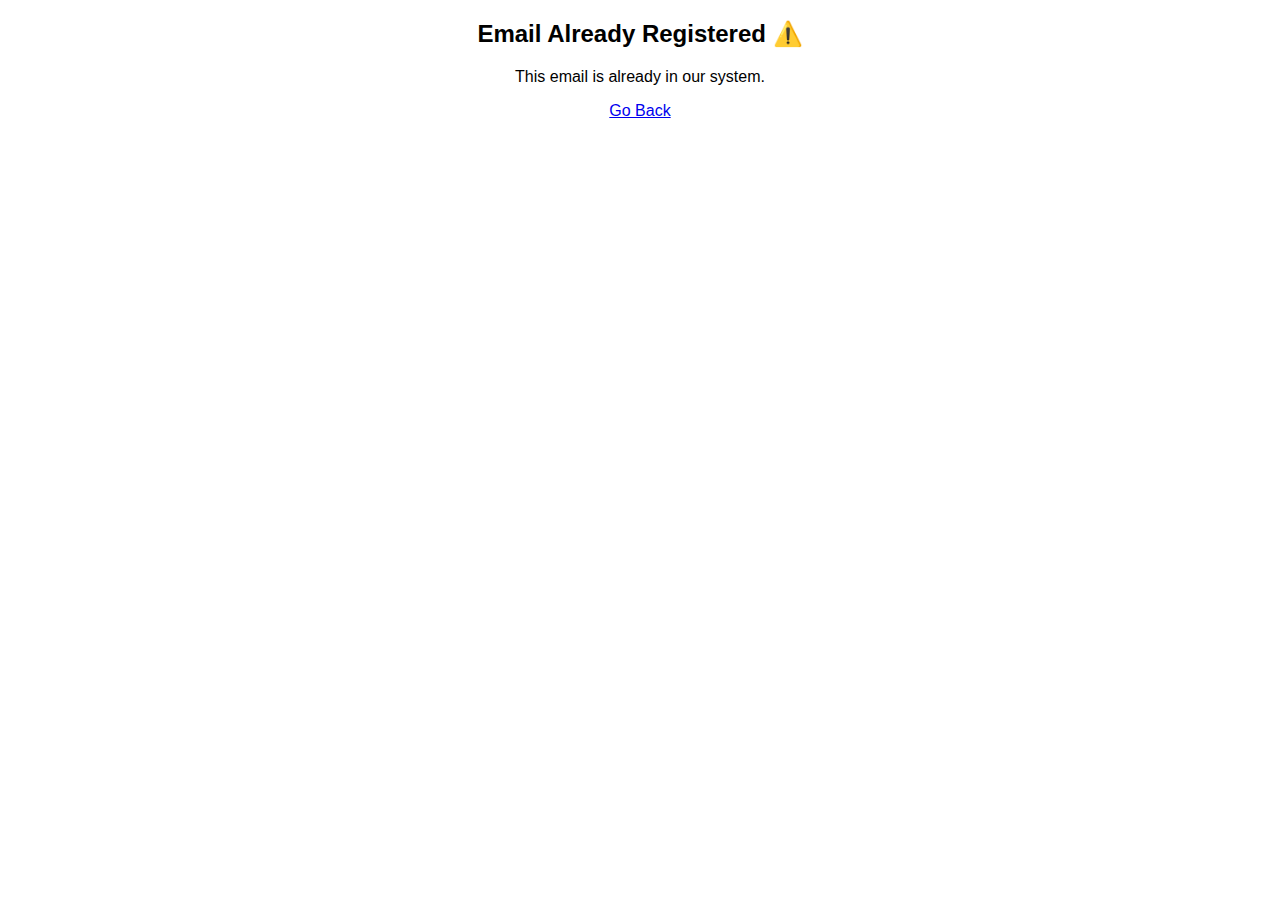
<file: templates/duplicate.html>
<!DOCTYPE html>
<html>
<head>
    <title>Already Registered</title>
</head>
<body style="text-align:center; font-family:sans-serif;">
    <h2>Email Already Registered ⚠️</h2>
    <p>This email is already in our system.</p>
    <a href="/">Go Back</a>
</body>
</html>
</file>
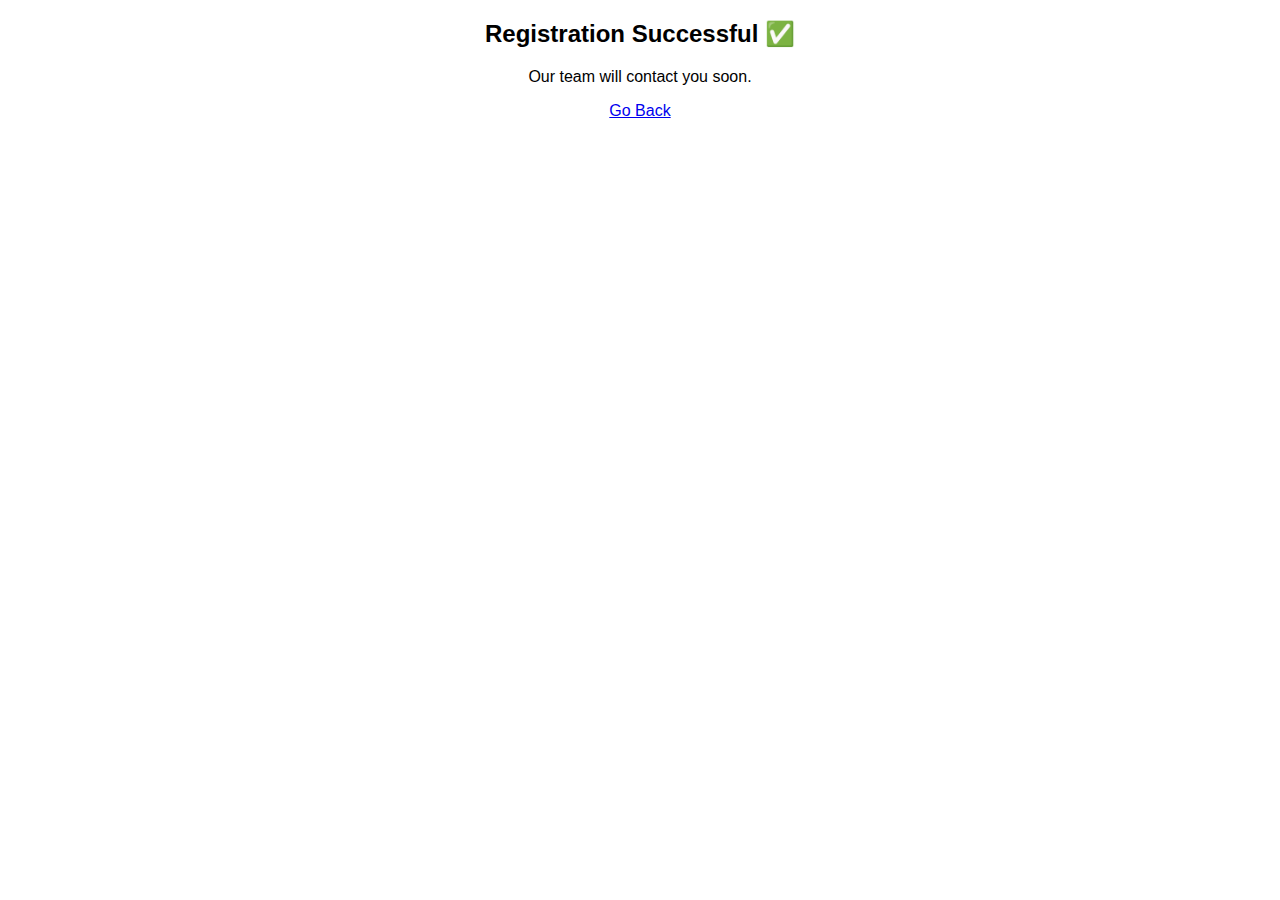
<file: templates/success.html>
<!DOCTYPE html>
<html>
<head>
    <title>Success</title>
</head>
<body style="text-align:center; font-family:sans-serif;">
    <h2>Registration Successful ✅</h2>
    <p>Our team will contact you soon.</p>
    <a href="/">Go Back</a>
</body>
</html>
</file>
